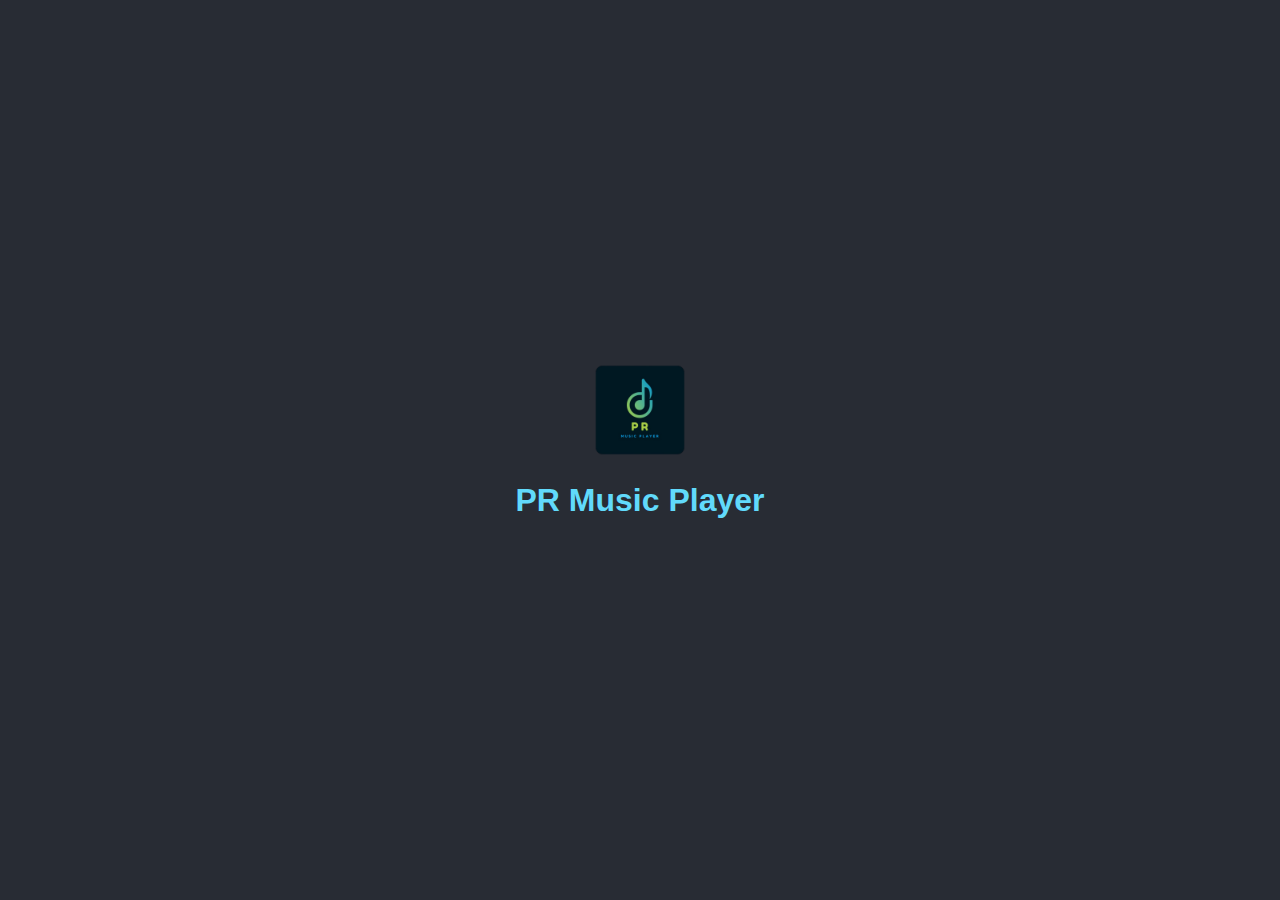
<file: preload.html>
<!DOCTYPE html>
<html lang="en">
<head>
    <meta charset="UTF-8">
    <meta name="viewport" content="width=device-width, initial-scale=1.0">
     <link rel="icon" type="image/png" href="pr.png">
    <title>PR Music Player</title>
    <link rel="stylesheet" href="styles.css">
    <script>
        setTimeout(() => {
            window.location.href = 'index.html';
        }, 3000);
    </script>
</head>
<body>
    <div class="preload">
        <img src="pr.png" alt="Site Logo">
        <h1>PR Music Player</h1>
    </div>
</body>
</html>
</file>
<file: styles.css>
body {
    font-family: Arial, sans-serif;
    margin: 0;
    padding: 0;
    box-sizing: border-box;
}

header {
    background: #282c34;
    color: #61dafb;
    padding: 10px;
    text-align: center;
}

header h1 {
    margin: 0;
}

header input {
    padding: 5px;
    margin-top: 10px;
    width: 80%;
    max-width: 400px;
}

main {
    padding: 20px;
}

#home {
    display: flex;
    flex-wrap: wrap;
    justify-content: center;
}

.song-item {
    margin: 10px;
    text-align: center;
}

.song-item img {
    width: 150px;
    height: 150px;
    cursor: pointer;
}

#player img {
    width: 300px;
    height: 300px;
}

#player {
    text-align: center;
}

#timer {
    margin: 10px 0;
}

button {
    padding: 10px;
    margin: 5px;
    cursor: pointer;
}
.preload {
    display: flex;
    flex-direction: column;
    align-items: center;
    justify-content: center;
    height: 100vh;
    background: #282c34;
    color: #61dafb;
}

.preload img {
    width: 100px;
    height: 100px;
}
.controls {
    display: flex;
    justify-content: center;
    gap: 10px;
}
</file>
